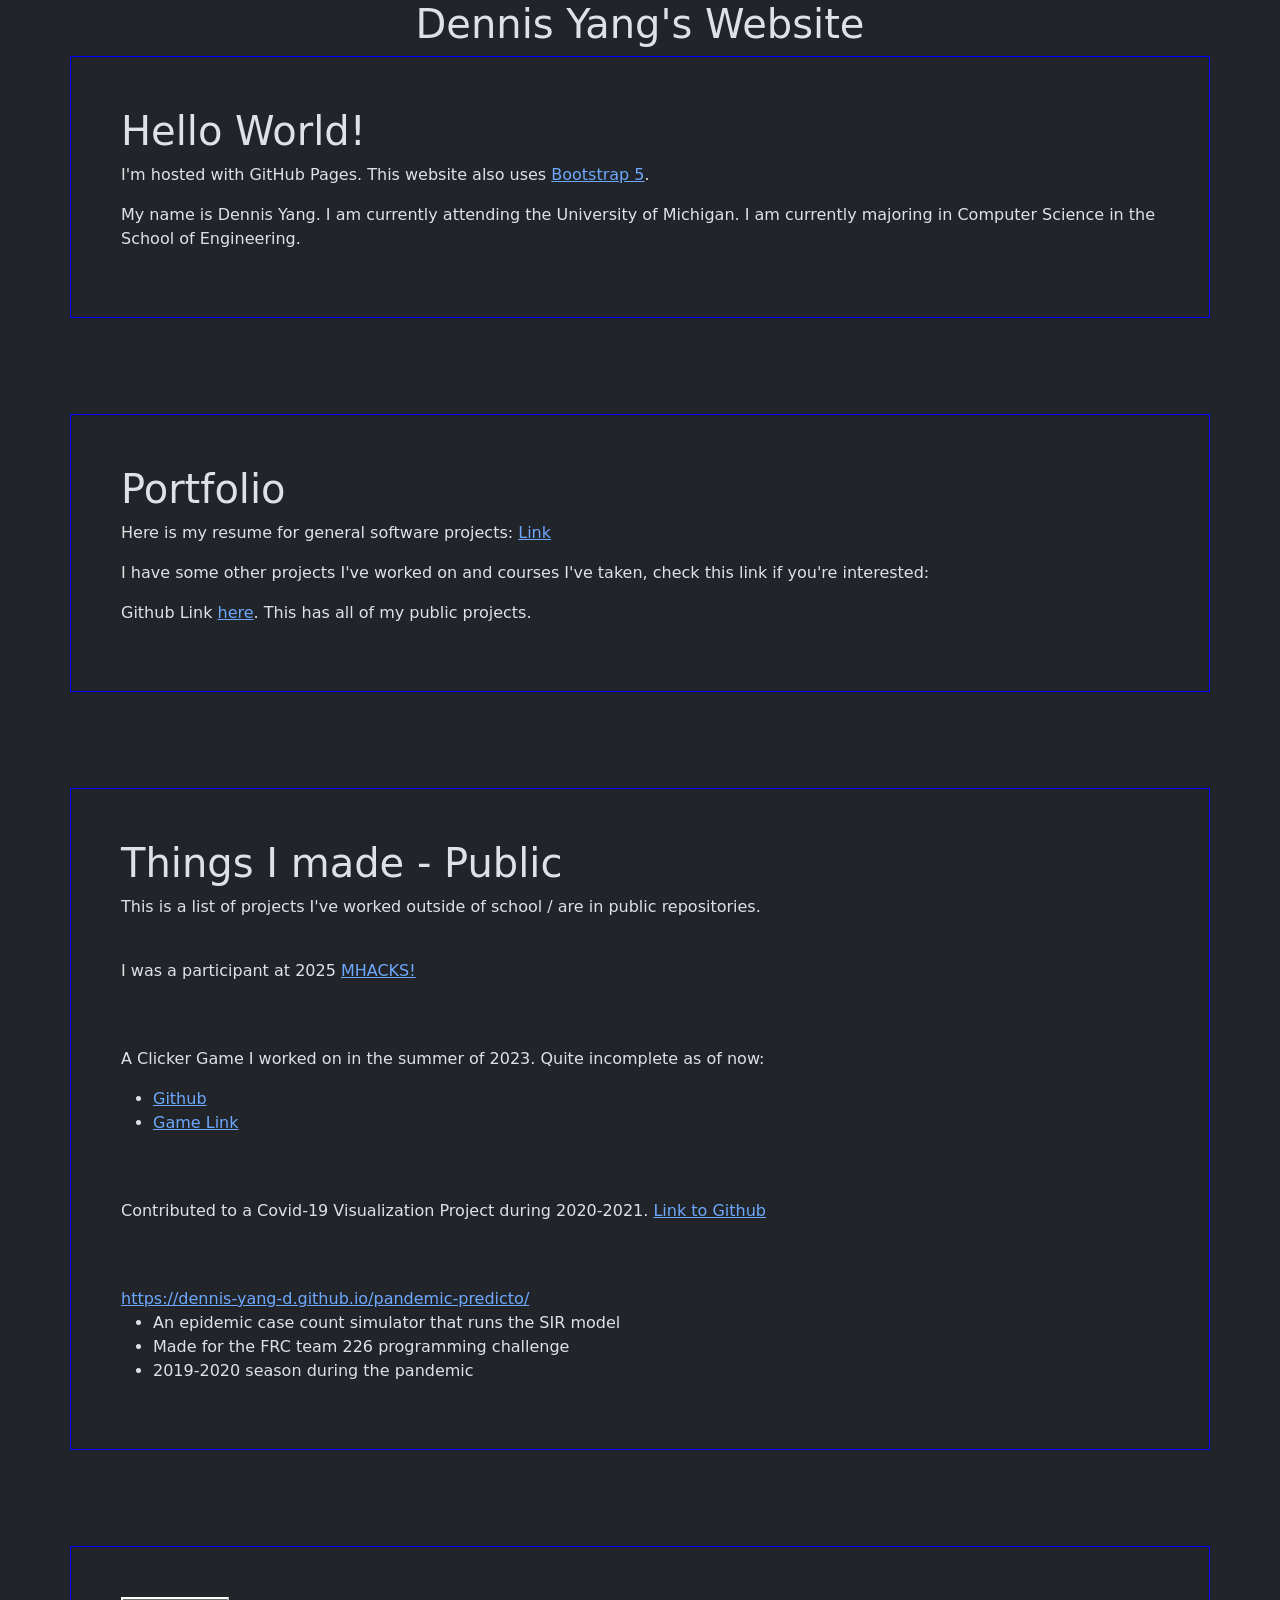
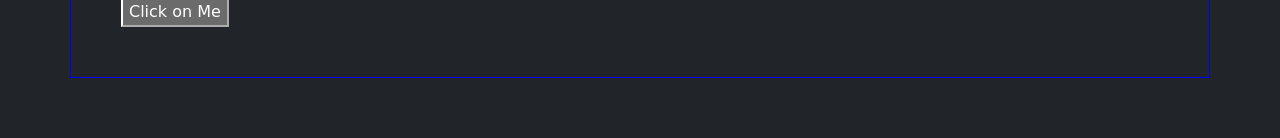
<file: index.html>
<!DOCTYPE html>
<head>
  <link href="https://cdn.jsdelivr.net/npm/bootstrap@5.3.8/dist/css/bootstrap.min.css" rel="stylesheet" integrity="sha384-sRIl4kxILFvY47J16cr9ZwB07vP4J8+LH7qKQnuqkuIAvNWLzeN8tE5YBujZqJLB" crossorigin="anonymous">
  <link href="style.css" rel="stylesheet">
  <!--//using CDN links here-->
  <meta name="viewport" content="width=device-width, initial-scale=1">

  <style>
  </style>
</head>
</head>
<html data-bs-theme="dark">
<body>
  <header align="center">
    <h1>Dennis Yang's Website</h1>
  </header>
  <div class = "container" class="border border-primary border-3">
    <h1>Hello World!</h1>
    <p>I'm hosted with GitHub Pages. This website also uses <a href = "https://getbootstrap.com/">Bootstrap 5</a>.</p>
    <p>My name is Dennis Yang. I am currently attending the University of Michigan. I am currently majoring in Computer Science in the School of Engineering.</p>
  </div>
  <br><br><br><br>
  <div class = "container" class="border border-primary border-3">
    <h1>Portfolio</h1>
    <p>Here is my resume for general software projects: <a href="Internship_Resume_Dennis_Yang.pdf">Link</a></p>
    <p>I have some other projects I've worked on and courses I've taken, check this link if you're interested: <a href="resume.html"></a></p>
    <p>Github Link <a href = "https://github.com/dennis-yang-D">here</a>. This has all of my public projects.</p>
  </div>
  <br><br><br><br>
  <div class="container" class="border border-primary border-3">
    <h1>Things I made - Public</h1>
    <p>This is a list of projects I've worked outside of school / are in public repositories.</p>
    <br>
    <p>I was a participant at 2025 <a href="https://www.mhacks.org/">MHACKS!</a></p>
    <br><br>
    <p>A Clicker Game I worked on in the summer of 2023. Quite incomplete as of now: </p>
      <ul>
      <li><a href="https://github.com/dennis-yang-D/clickergame">Github</a></li>
      <li><a href="https://dennis-yang-d.github.io/clickergame/">Game Link</a></li>
      </ul>
    <br><br>
    <p>Contributed to a Covid-19 Visualization Project during 2020-2021. <a href="https://github.com/lunawyh/covid19viz">Link to Github</a></p>
    <br><br>
    <a href="https://dennis-yang-d.github.io/pandemic-predicto/">https://dennis-yang-d.github.io/pandemic-predicto/</a>
      <ul>
        <li>An epidemic case count simulator that runs the <a https://en.wikipedia.org/wiki/Compartmental_models_in_epidemiology#The_SIR_model>SIR</a> model</li>
        <li>Made for the FRC team 226 programming challenge</li>
        <li>2019-2020 season during the pandemic</li>
      </ul>
  </div>
  <br>
  <br>
  <br>
  <br>
  <div class="container">
    <div class="dropdown">
    <button onclick="dropdownClick()" class="dropbtn">Click on Me</button>
      <div id="dropdownMenu" class="dropdown-content">
        <p id="LightMode" onClick="modeClick(&quot;LightMode&quot;)">Light Mode</p>
        <p id="DarkMode" onClick="modeClick(&quot;DarkMode&quot;)">Dark Mode</p>
        <p id="RainbowMode" onClick="modeClick(&quot;RainbowMode&quot;)">Rainbow Gradient Mode (Coming sometime)</p>
      </div>
    </div>
  </div>

<script src="https://cdn.jsdelivr.net/npm/bootstrap@5.3.8/dist/js/bootstrap.bundle.min.js" integrity="sha384-FKyoEForCGlyvwx9Hj09JcYn3nv7wiPVlz7YYwJrWVcXK/BmnVDxM+D2scQbITxI" crossorigin="anonymous"></script>

<script>
/* When the user clicks on the button, 
toggle between hiding and showing the dropdown content */
function dropdownClick() {
  document.getElementById("dropdownMenu").classList.toggle("show");
}

// Close the dropdown if the user clicks outside of it
window.onclick = function(event) {
  if (!event.target.matches('.dropbtn')) {
    var dropdowns = document.getElementsByClassName("dropdown-content");
    var i;
    for (i = 0; i < dropdowns.length; i++) {
      var openDropdown = dropdowns[i];
      if (openDropdown.classList.contains('show')) {
        openDropdown.classList.remove('show');
      }
    }
  }
}

// Change screen colors
function modeClick(type) {
  if(type == "LightMode") {
    document.documentElement.setAttribute('data-bs-theme','light');
  }
  else if(type == "DarkMode") {
    document.documentElement.setAttribute('data-bs-theme','dark');
  }
  else if(type == "RainbowMode") {
    document.documentElement.setAttribute('data-bs-theme','rainbow');
  }
  else {
  }
}
</script>

</body>
</html>
</file>
<file: style.css>
.dropdown {
    position: relative;
    display: inline-block;
  }

.dropdown-content {
    display: none;
    position: absolute;
    background-color: #f9f9f9;
    min-width: 160px;
    box-shadow: 0px 8px 16px 0px rgba(0,0,0,0.2);
    padding: 12px 16px;
    z-index: 1;
  }

.dropdown:hover .dropdown-content {
    background-color: #b3b3b3;
  }

.show {display:block;}

.dropdown-content p:hover {background-color: #ddd;}

.container {
    padding: 50px;
    border: 1px solid blue;
  }

body {
    padding-bottom: 60px;
  }

[data-bs-theme="rainbow"] {
  --bs-body-color: 0, 0, 0;
  --bs-body-color-rgb: 0, 0, 0;
  --bs-body-bg: #ff0000;
  body {
    background-image: linear-gradient(180deg, rgba(255, 0, 0, 1) 0%, rgba(255, 165, 0, 1) 20%, rgba(255, 255, 0, 1) 40%, rgba(0, 255, 0, 1) 60%, rgba(0, 0, 255, 1) 80%, rgba(128, 0, 128, 1) 100%);
    margin: 1;
  }
}
</file>
